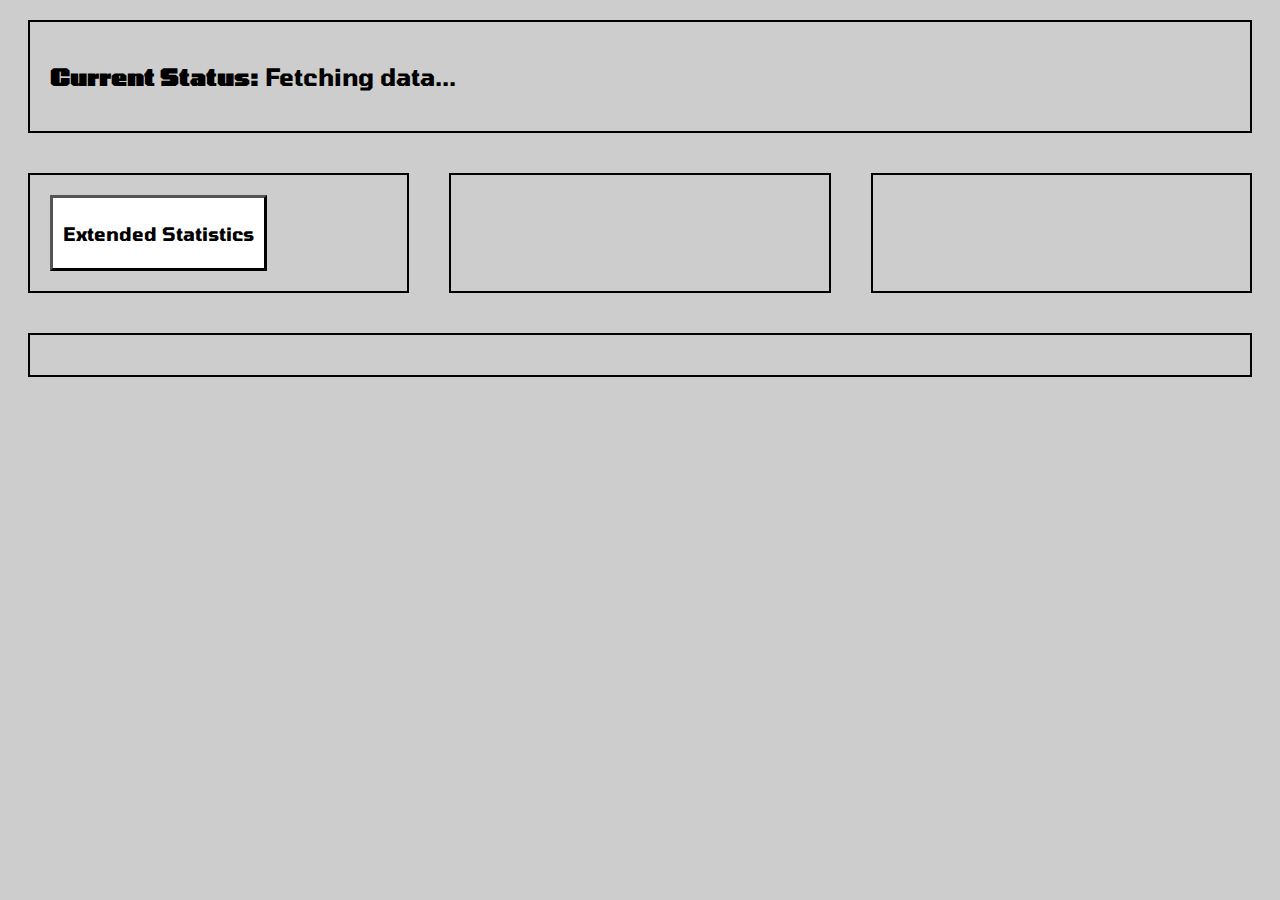
<file: index.html>
<!DOCTYPE html>
<html lang="en">

<head>
  <meta charset="UTF-8">
  <script src="script.js"></script>
  <link rel="preconnect" href="https://fonts.googleapis.com">
  <link rel="preconnect" href="https://fonts.gstatic.com" crossorigin>
  <link href="https://fonts.googleapis.com/css2?family=Tomorrow:wght@400;700&display=swap" rel="stylesheet">
  <link rel="stylesheet" href="styles.css">
  <title>CO2 Statistics</title>
</head>

<body>
  <header>
    <div class="data" id="status">
      <h2><strong>Current Status:</strong> Fetching data... </h2>
      <noscript>
        <h1>Your Browser seems to not support Javascript. Enable Javascript or update your browser.</h1>
      </noscript>
    </div>
  </header>
  <main>
    <div class="flexbox">

      <div class="data" id="extendedStatistics">
        <a href="./extended data.html">
          <h3>Extended Statistics</h3>
        </a>
      </div>

      <div class="data" id="currentIndex">
        <!-- Data will be displayed here -->
      </div>

      <div class="data" id="dominantPollutant">
        <!-- Data will be displayed here -->
      </div>


    </div>
  </main>
  <footer>
    <div class="data" id="footer">
    </div>
  </footer>
</body>

</html>
</file>
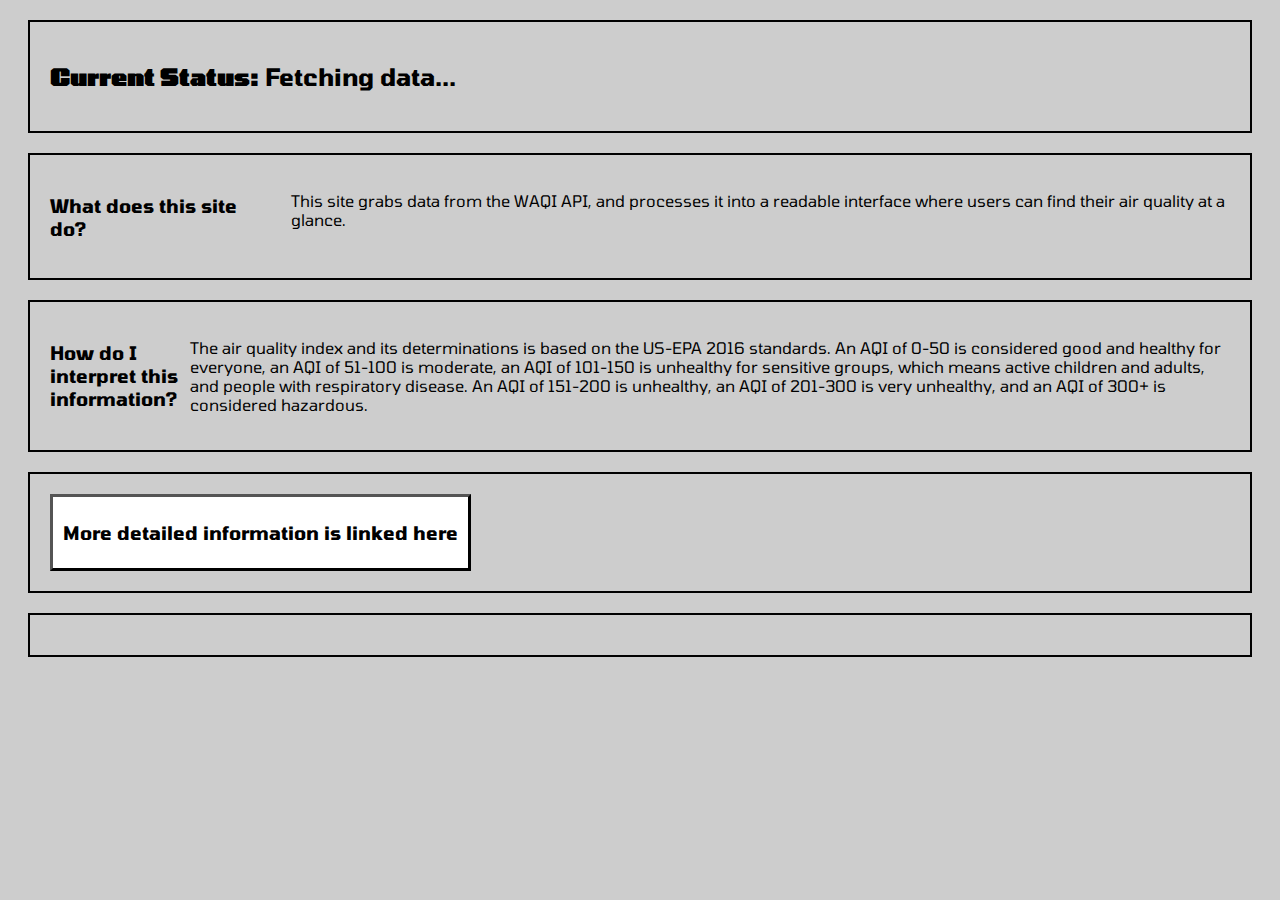
<file: about.html>
<!DOCTYPE html>
<html lang="en">

<head>
  <meta charset="UTF-8">

  <script src="script.js"></script>
  <link rel="preconnect" href="https://fonts.googleapis.com">
  <link rel="preconnect" href="https://fonts.gstatic.com" crossorigin>
  <link href="https://fonts.googleapis.com/css2?family=Tomorrow:wght@400;700&display=swap" rel="stylesheet">
  <link rel="stylesheet" href="styles.css">
  <title>CO2 Statistics</title>
</head>

<body>
  <header>
    <div class="data" id="status">
      <h2><strong>Current Status:</strong> Fetching data... </h2>
      <noscript>
        <h1>Your Browser seems to not support Javascript. Enable Javascript or update your browser.</h1>
      </noscript>
    </div>
  </header>
  <main>
    <div class="data" id="about">
      <h3>What does this site do?</h3>
      <p>⠀⠀</p>
      <p>This site grabs data from the WAQI API, and processes it into a readable interface where users can find their
        air quality at a glance.</p>

    </div>

    <div class="data">
      <h3>How do I interpret this information?</h3>
      <hr>
      <p>The air quality index and its determinations is based on the US-EPA 2016 standards. An AQI of 0-50 is
        considered good and healthy for everyone, an AQI of 51-100 is moderate, an AQI of 101-150 is unhealthy for
        sensitive groups, which means active children and adults, and people with respiratory disease. An AQI of 151-200
        is unhealthy, an AQI of 201-300 is very unhealthy, and an AQI of 300+ is considered hazardous.</p>
    </div>
    <div class="data">
      <a href="https://aqicn.org/scale/">
        <h3>More detailed information is linked here</h3>
      </a>
    </div>
  </main>



  <footer>
    <div class="data" id="footer">
  </footer>
</body>

</html>
</file>
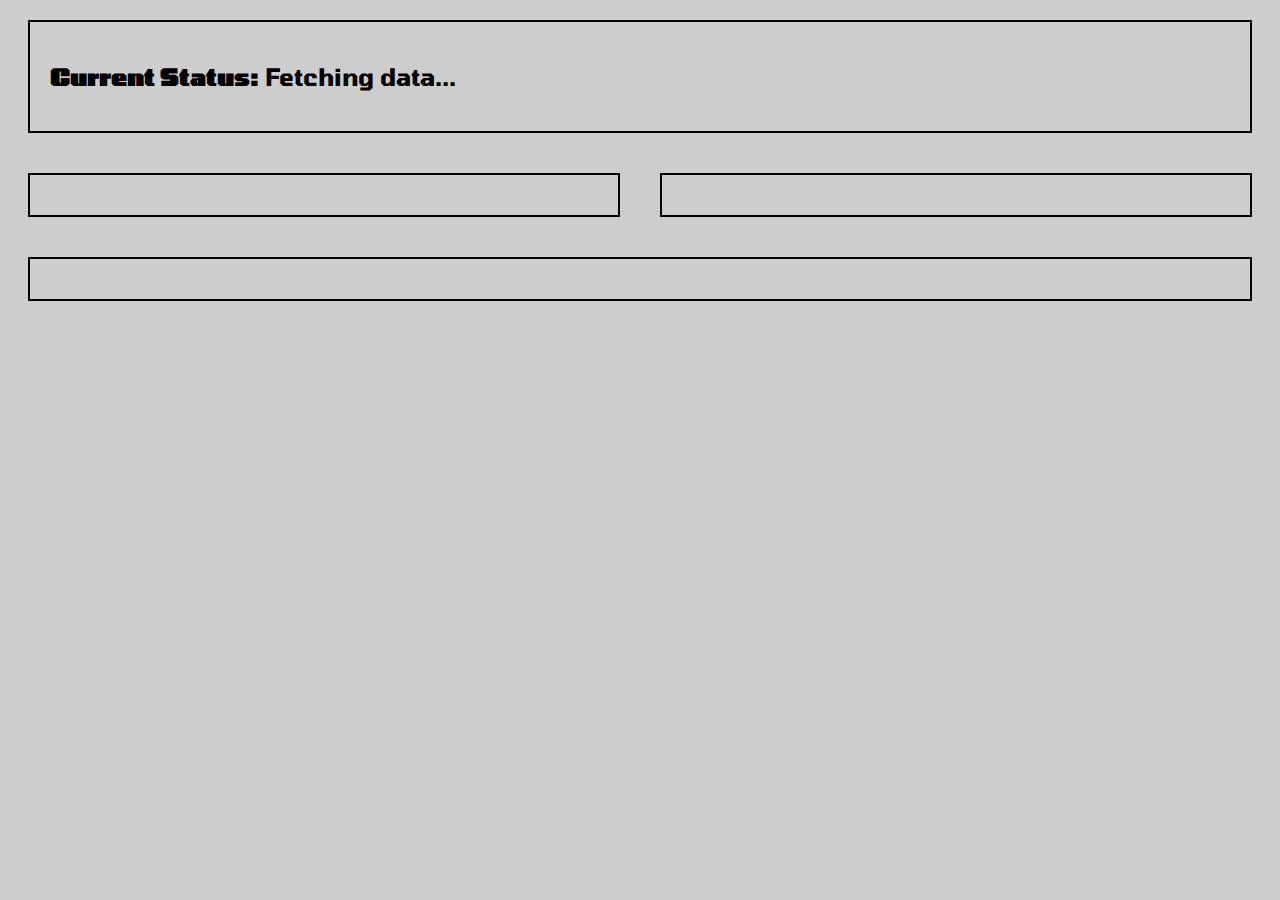
<file: extended data.html>
<!DOCTYPE html>
<html lang="en">

<head>
  <meta charset="UTF-8">
  <script src="https://code.highcharts.com/highcharts.js"></script>
  <script src="https://code.highcharts.com/modules/histogram-bellcurve.js"></script>
  <script src="script.js"></script>
  <link rel="preconnect" href="https://fonts.googleapis.com">
  <link rel="preconnect" href="https://fonts.gstatic.com" crossorigin>
  <link href="https://fonts.googleapis.com/css2?family=Tomorrow:wght@400;700&display=swap" rel="stylesheet">
  <link rel="stylesheet" href="styles.css">
  <title>CO2 Statistics</title>
</head>

<body>
  <header>
    <div class="data" id="status">
      <h2><strong>Current Status:</strong> Fetching data... </h2>
      <noscript>
        <h1>Your Browser seems to not support Javascript. Enable Javascript or update your browser.</h1>
      </noscript>
    </div>
  </header>
  <main>
    <div class="flexbox">

      <div class="data" id="aqiGraph">
      </div>

      <div class="data" id="pm10Graph">
      </div>
    </div>
  </main>
  <footer>
    <div class="data" id="footer">
    </div>
  </footer>
</body>

</html>
</file>
<file: styles.css>
/*I have went with a mobile first CSS stylesheet, since all of the adjustments for desktop can be done minimally.*/
body {
    background-color: rgba(133, 133, 133, 0.408);
}

/* Data containers*/
.data {
    color: black;
    border: 2px solid black;
    margin: 20px;
    padding: 20px;
    flex: 1;
    font-family: "Tomorrow", sans-serif;
    /*display:flexbox;*/
}

.flexbox {
    border: 10px;
    flex-wrap: wrap;
    /*display:flexbox;*/
}

/* Borders*/
hr {
    opacity: 0;
    width: 4%;
}

/*button links*/
a:link {
    background-color: white;
    color: black;
    padding: 5px 10px;
    text-align: center;
    text-decoration: none;
    display: inline-block;
    border-style: outset;
    border-color: black;

}

a:active {
    border-color: purple;
    color: purple;
}

/* Desktop media query thingiemajig*/
@media all and (min-width: 768px) and (orientation:landscape) {

    /* This part of the stylesheet only activates for desktop users. */
    .data {
        display: flex;
    }

    .flexbox {
        display: flex;
    }

    hr {
        width: 30px;
    }
}
</file>
